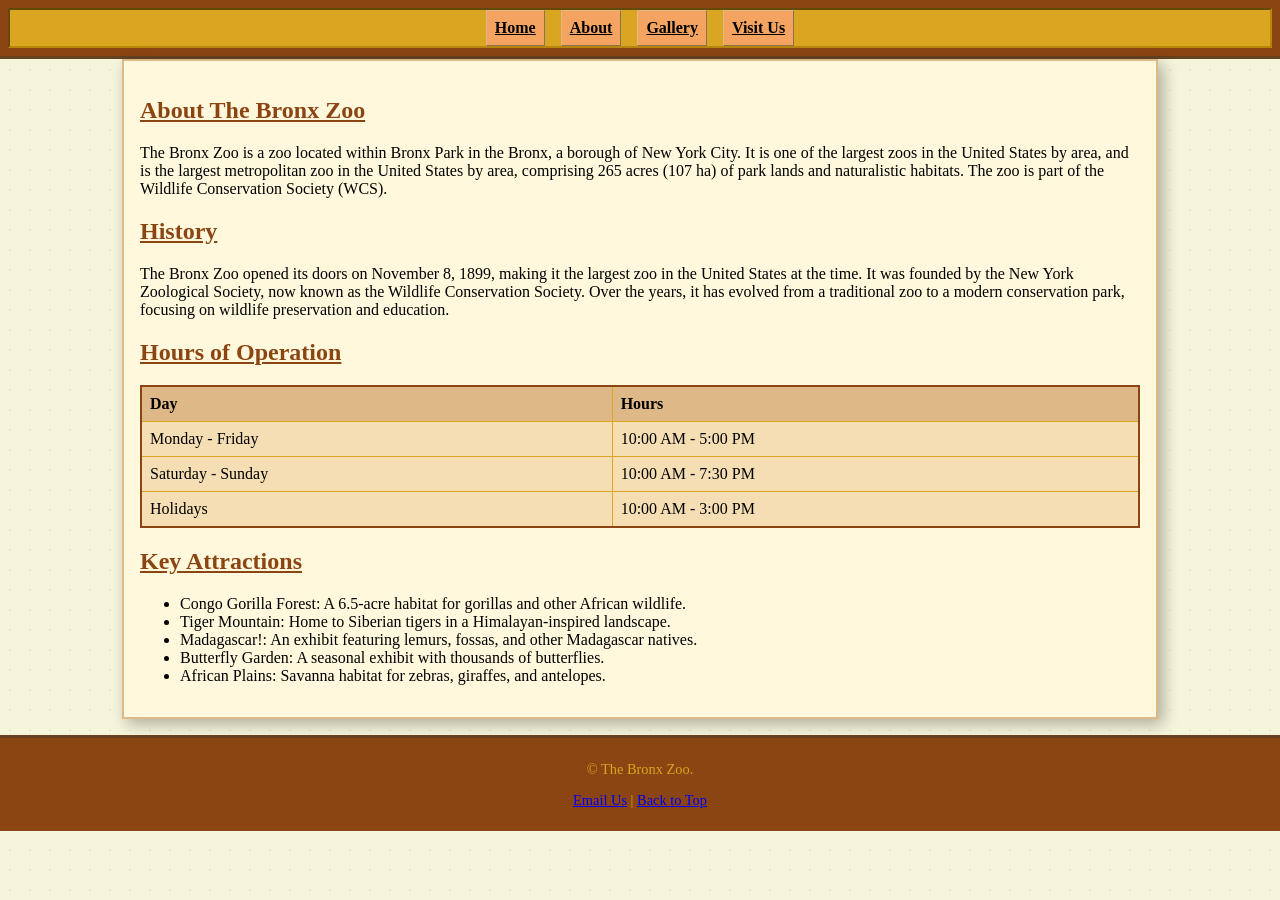
<file: about.html>
<!DOCTYPE html>
<html lang="en">
<head>
    <meta charset="UTF-8">
    <meta name="viewport" content="width=device-width, initial-scale=1.0">
    <title>About - The Bronx Zoo</title>
    <link rel="stylesheet" href="style.css">
</head>
<body>
    <header>
        <nav>
            <ul>
                <li><a href="index.html">Home</a></li>
                <li><a href="about.html">About</a></li>
                <li><a href="gallery.html">Gallery</a></li>
                <li><a href="visit.html">Visit Us</a></li>
            </ul>
        </nav>
    </header>
    <main>
        <section id="about">
            <h1>About The Bronx Zoo</h1>
            <p>The Bronx Zoo is a zoo located within Bronx Park in the Bronx, a borough of New York City. It is one of the largest zoos in the United States by area, and is the largest metropolitan zoo in the United States by area, comprising 265 acres (107 ha) of park lands and naturalistic habitats. The zoo is part of the Wildlife Conservation Society (WCS).</p>
            <h2>History</h2>
            <p>The Bronx Zoo opened its doors on November 8, 1899, making it the largest zoo in the United States at the time. It was founded by the New York Zoological Society, now known as the Wildlife Conservation Society. Over the years, it has evolved from a traditional zoo to a modern conservation park, focusing on wildlife preservation and education.</p>
            <h2>Hours of Operation</h2>
            <table>
                <thead>
                    <tr>
                        <th>Day</th>
                        <th>Hours</th>
                    </tr>
                </thead>
                <tbody>
                    <tr>
                        <td>Monday - Friday</td>
                        <td>10:00 AM - 5:00 PM</td>
                    </tr>
                    <tr>
                        <td>Saturday - Sunday</td>
                        <td>10:00 AM - 7:30 PM</td>
                    </tr>
                    <tr>
                        <td>Holidays</td>
                        <td>10:00 AM - 3:00 PM</td>
                    </tr>
                </tbody>
            </table>
            <h2>Key Attractions</h2>
            <ul>
                <li>Congo Gorilla Forest: A 6.5-acre habitat for gorillas and other African wildlife.</li>
                <li>Tiger Mountain: Home to Siberian tigers in a Himalayan-inspired landscape.</li>
                <li>Madagascar!: An exhibit featuring lemurs, fossas, and other Madagascar natives.</li>
                <li>Butterfly Garden: A seasonal exhibit with thousands of butterflies.</li>
                <li>African Plains: Savanna habitat for zebras, giraffes, and antelopes.</li>
            </ul>
        </section>
    </main>
    <footer>
        <p>&copy; The Bronx Zoo.</p>
        <p><a href="mailto:info@bronxzoo.org">Email Us</a> | <a href="#top">Back to Top</a></p>
    </footer>
</body>
</html>
</file>
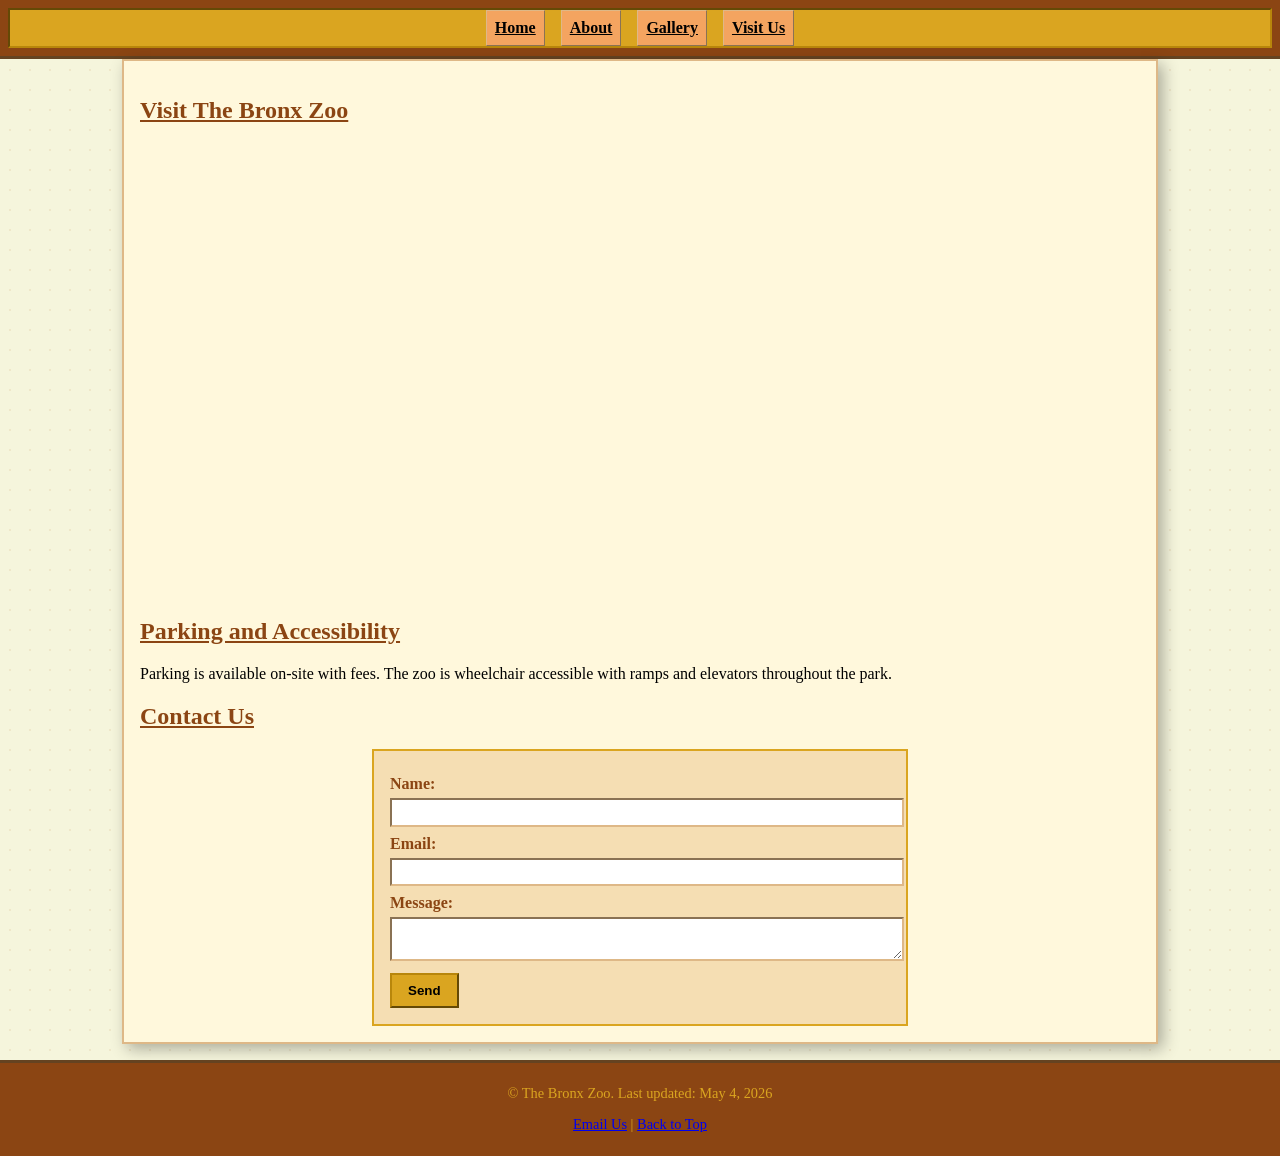
<file: visit.html>
<!DOCTYPE html>
<html lang="en">
<head>
    <meta charset="UTF-8">
    <meta name="viewport" content="width=device-width, initial-scale=1.0">
    <title>Visit Us - The Bronx Zoo</title>
    <link rel="stylesheet" href="style.css">
</head>
<body>
    <header>
        <nav>
            <ul>
                <li><a href="index.html">Home</a></li>
                <li><a href="about.html">About</a></li>
                <li><a href="gallery.html">Gallery</a></li>
                <li><a href="visit.html">Visit Us</a></li>
            </ul>
        </nav>
    </header>
    <main>
        <section id="visit">
            <h1>Visit The Bronx Zoo</h1>
            <div class="map-container">
                <iframe src="https://www.google.com/maps/embed?pb=!1m18!1m12!1m3!1d3024.5!2d-73.8772!3d40.8506!2m3!1f0!2f0!3f0!3m2!1i1024!2i768!4f13.1!3m3!1m2!1s0x89c28b743c97c6d5%3A0x1c6b82f9c1b9c6d5!2sBronx%20Zoo!5e0!3m2!1sen!2sus!4v1623456789012!5m2!1sen!2sus" width="600" height="450" style="border:0;" allowfullscreen="" loading="lazy"></iframe>
            </div>
            <h2>Parking and Accessibility</h2>
            <p>Parking is available on-site with fees. The zoo is wheelchair accessible with ramps and elevators throughout the park.</p>
            <h2>Contact Us</h2>
            <form action="mailto:info@bronxzoo.org" method="post" enctype="text/plain">
                <label for="name">Name:</label>
                <input type="text" id="name" name="name" required>
                <label for="email">Email:</label>
                <input type="email" id="email" name="email" required>
                <label for="message">Message:</label>
                <textarea id="message" name="message" required></textarea>
                <button type="submit">Send</button>
            </form>
        </section>
    </main>
    <footer>
        <p>&copy;  The Bronx Zoo. Last updated: May 4, 2026</p>
        <p><a href="whatever@gmail.com">Email Us</a> | <a href="#top">Back to Top</a></p>
    </footer>
</body>
</html>
</file>
<file: style.css>
body {
    font-family: 'Times New Roman', serif;
    margin: 0;
    padding: 0;
    background-color: #f5f5dc;
    color: #000;
    background-image: url('data:image/svg+xml,<svg xmlns="http://www.w3.org/2000/svg" width="20" height="20"><rect width="20" height="20" fill="%23f5f5dc"/><circle cx="10" cy="10" r="1" fill="%23deb887" opacity="0.3"/></svg>');
}

header {
    background-color: #8b4513;
    padding: 0.5rem;
    border-bottom: 3px solid #654321;
}

nav ul {
    list-style: none;
    padding: 0;
    margin: 0;
    display: flex;
    justify-content: center;
    background-color: #daa520;
    border: 2px inset #b8860b;
}

nav li {
    margin: 0 0.5rem;
    background-color: #f4a460;
    border: 1px outset #deb887;
}

nav a {
    color: #000;
    text-decoration: underline;
    font-weight: bold;
    padding: 0.5rem;
    display: block;
}

nav a:hover {
    background-color: #deb887;
    color: #8b4513;
}

main {
    max-width: 1000px;
    margin: 0 auto;
    padding: 1rem;
    background-color: #fff8dc;
    border: 2px solid #deb887;
    border-radius: 0;
    box-shadow: 5px 5px 15px rgba(0,0,0,0.3);
}

#hero {
    text-align: center;
    margin-bottom: 1rem;
    background-color: #f0e68c;
    padding: 1rem;
    border: 2px solid #daa520;
}

.hero-image {
    max-width: 90%;
    height: auto;
    margin: 1rem 0;
    border: 3px solid #8b4513;
}

.slogan {
    font-style: italic;
    font-size: 1.2rem;
    color: #8b4513;
    font-weight: bold;
}

h1, h2 {
    color: #8b4513;
    text-decoration: underline;
    font-family: 'Georgia', serif;
}

#about h1, #gallery h1, #visit h1 {
    color: #8b4513;
}

table {
    width: 100%;
    border-collapse: collapse;
    margin: 1rem 0;
    border: 2px solid #8b4513;
}

table th, table td {
    border: 1px solid #daa520;
    padding: 0.5rem;
    text-align: left;
    background-color: #f5deb3;
}

table th {
    background-color: #deb887;
    font-weight: bold;
}

.gallery-table {
    width: 100%;
    border-collapse: collapse;
    margin: 1rem 0;
    border: 2px solid #8b4513;
}

.gallery-table td {
    width: 33.33%;
    text-align: center;
    padding: 0.5rem;
    vertical-align: top;
    border: 1px solid #deb887;
}

.gallery-item {
    text-align: center;
}

.gallery-item img {
    width: 200px;
    height: 150px;
    object-fit: cover;
    border: 2px solid #8b4513;
    margin-bottom: 0.5rem;
}

.gallery-item p {
    margin: 0.5rem 0;
    font-size: 0.9rem;
    color: #8b4513;
}

#featured-images h2 {
    text-align: center;
}

.image-grid {
    display: table;
    width: 100%;
}

.image-grid img {
    display: table-cell;
    width: 45%;
    height: 200px;
    object-fit: cover;
    border: 2px solid #8b4513;
    margin: 0.5rem;
}

.featured-table {
    width: 100%;
    border-collapse: collapse;
    margin: 1rem 0;
}

.featured-table td {
    width: 50%;
    text-align: center;
    padding: 0.5rem;
    vertical-align: top;
}

.featured-table img {
    width: 90%;
    height: 200px;
    object-fit: cover;
    border: 2px solid #8b4513;
    margin-bottom: 0.5rem;
}

.featured-table p {
    margin: 0.5rem 0;
    font-weight: bold;
    color: #8b4513;
}

.map-container {
    text-align: center;
    margin: 1rem 0;
}

form {
    max-width: 500px;
    margin: 0 auto;
    background-color: #f5deb3;
    padding: 1rem;
    border: 2px solid #daa520;
}

label {
    display: block;
    margin-top: 0.5rem;
    font-weight: bold;
    color: #8b4513;
}

input, textarea {
    width: 100%;
    padding: 0.3rem;
    margin-top: 0.3rem;
    border: 2px inset #deb887;
    background-color: #fff;
}

button {
    background-color: #daa520;
    color: #000;
    padding: 0.5rem 1rem;
    border: 2px outset #b8860b;
    cursor: pointer;
    margin-top: 0.5rem;
    font-weight: bold;
}

button:hover {
    background-color: #b8860b;
    border: 2px inset #daa520;
}

footer {
    background-color: #8b4513;
    color: #daa520;
    text-align: center;
    padding: 0.5rem;
    margin-top: 1rem;
    border-top: 3px solid #654321;
    font-size: 0.9rem;
}

/* Old-school blink effect */
@keyframes blink {
    0%, 50% { opacity: 1; }
    51%, 100% { opacity: 0; }
}

.blink {
    animation: blink 1s infinite;
}

/* Old-school marquee effect */
@keyframes marquee {
    0% { transform: translateX(100%); }
    100% { transform: translateX(-100%); }
}

.marquee {
    overflow: hidden;
    white-space: nowrap;
}

.marquee span {
    display: inline-block;
    animation: marquee 10s linear infinite;
}
</file>
